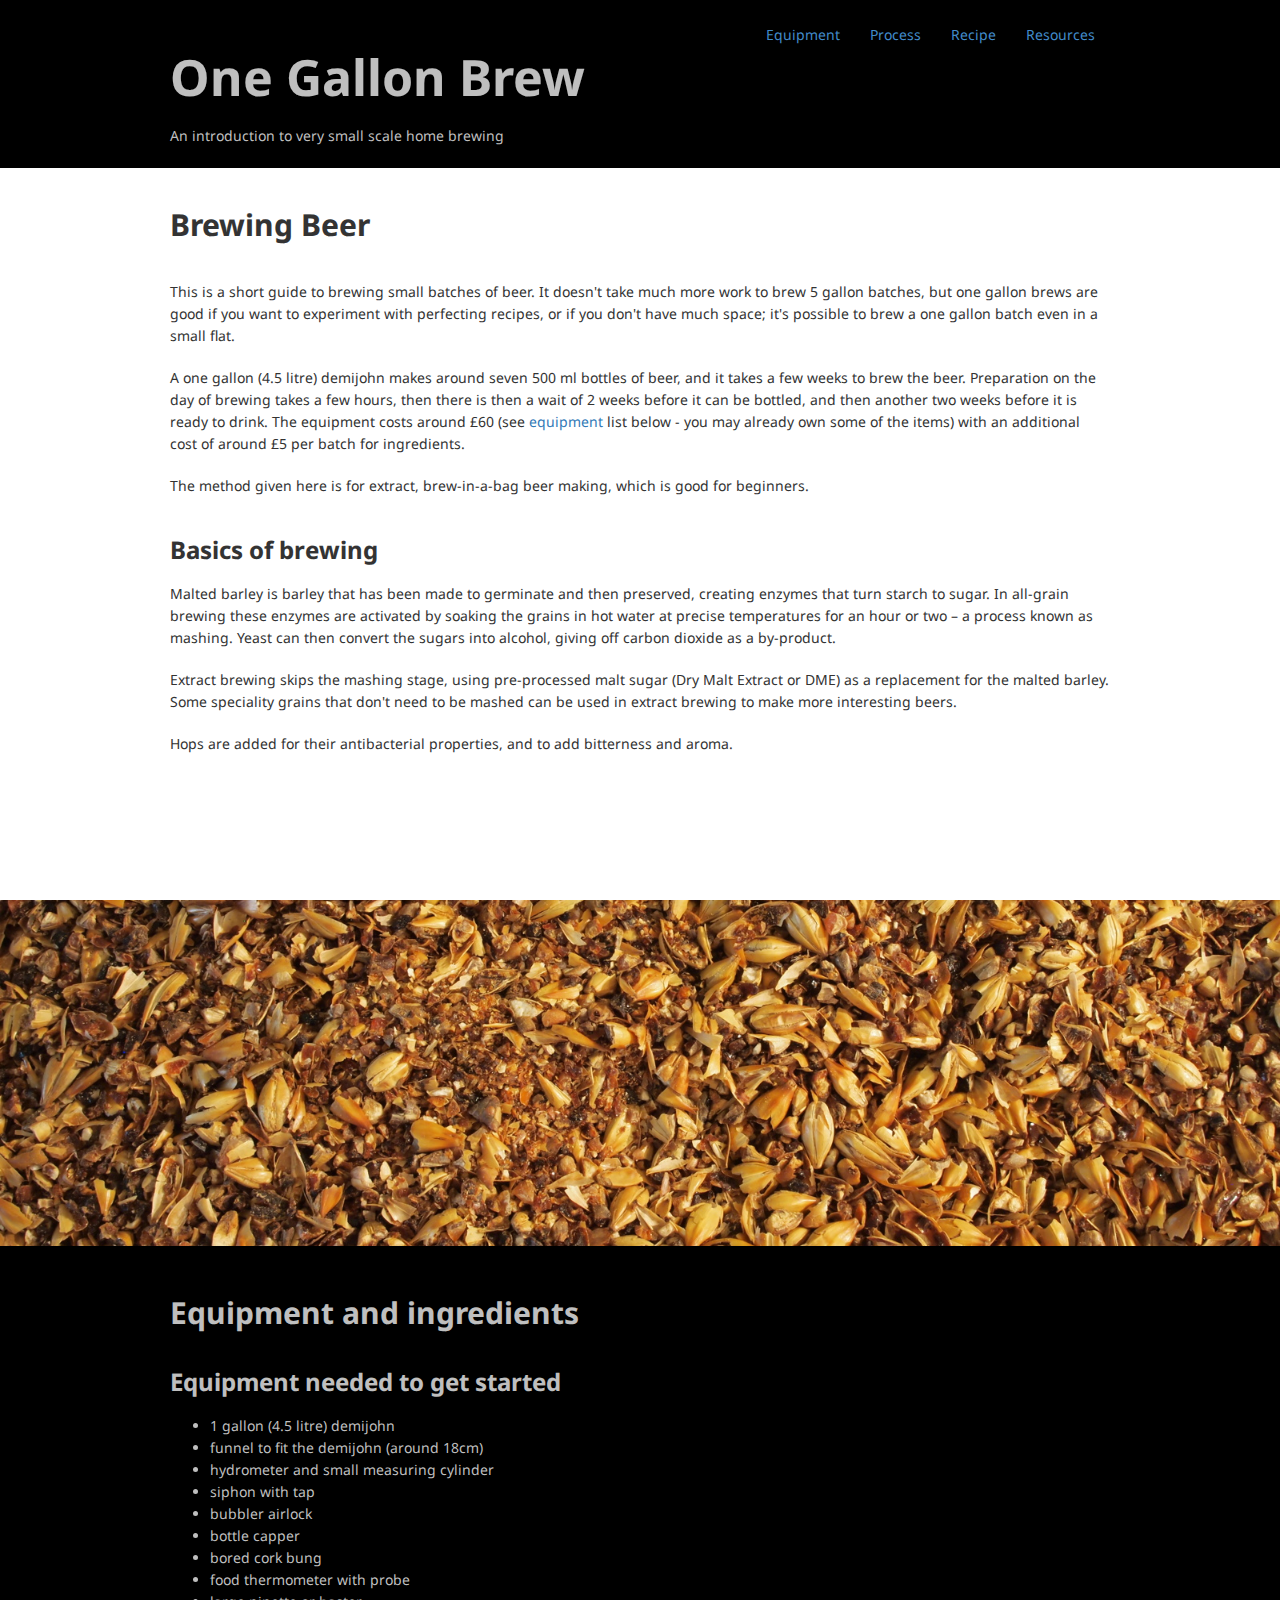
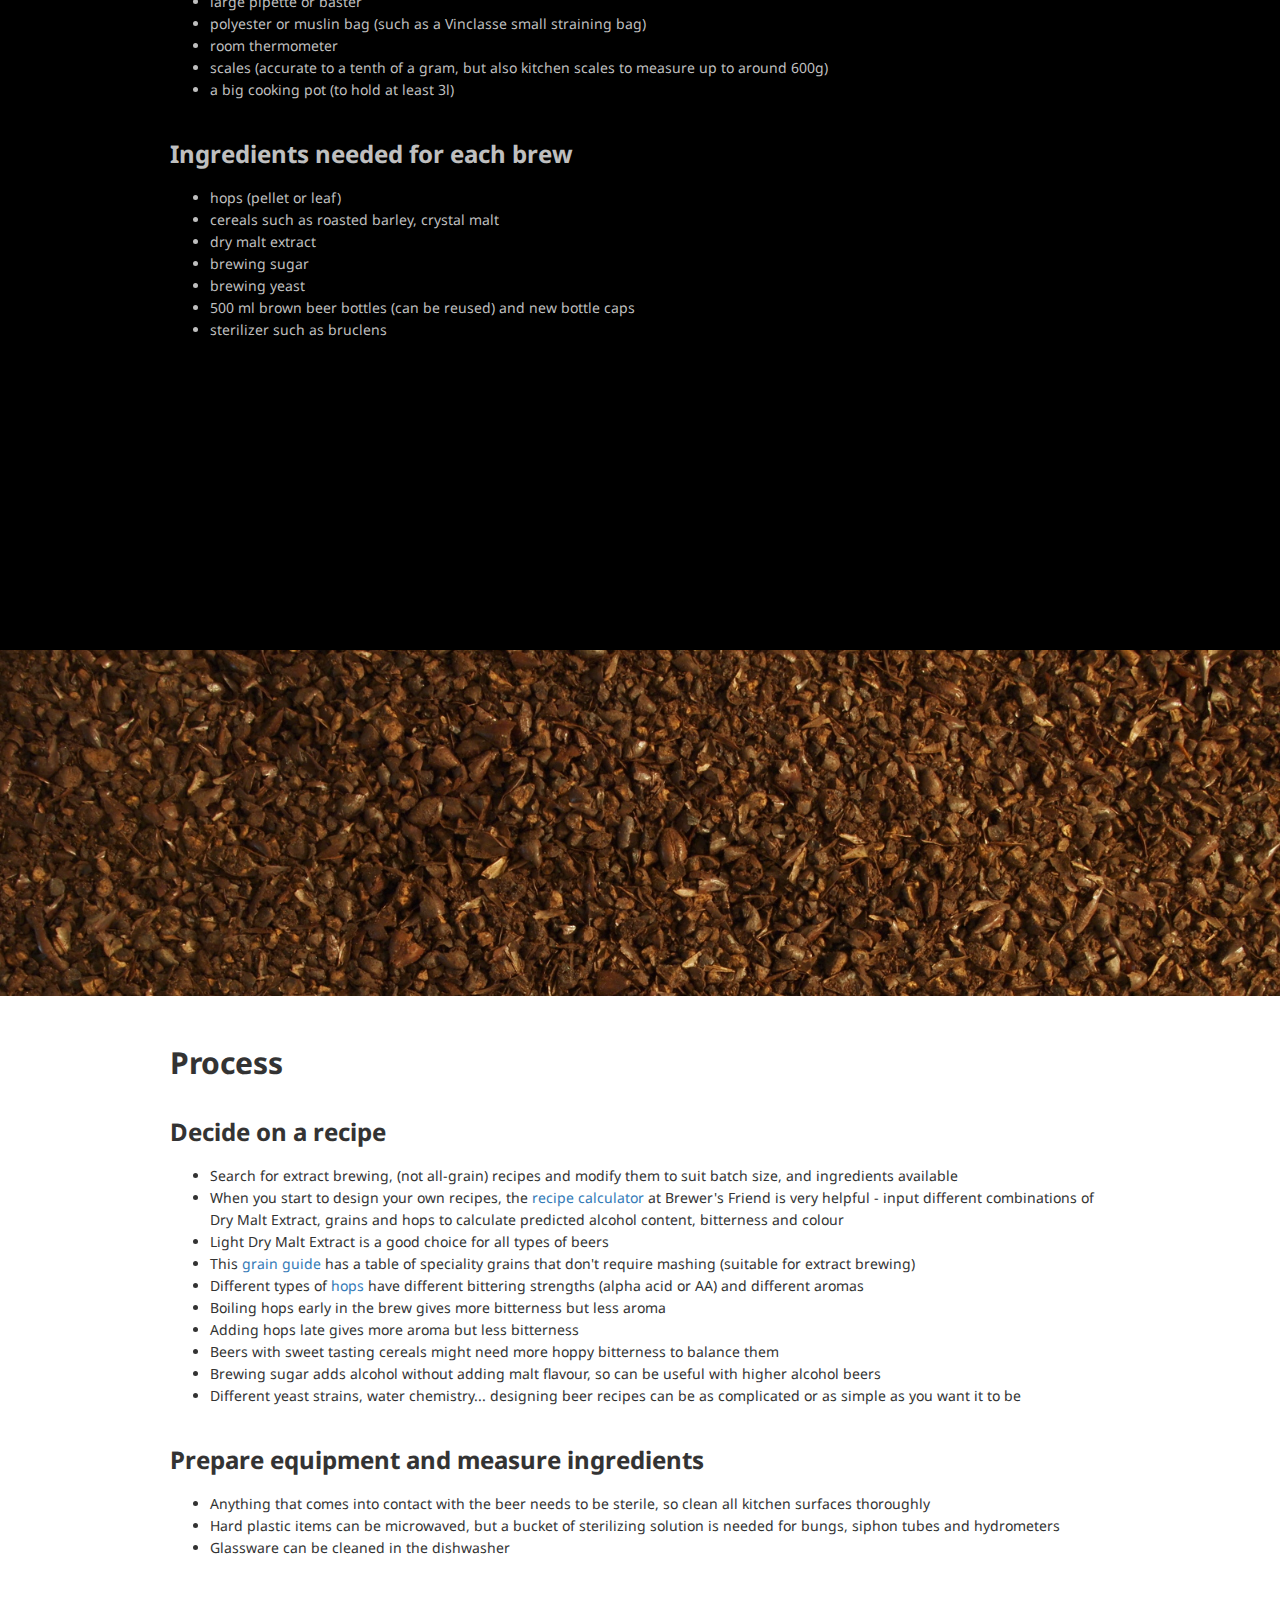
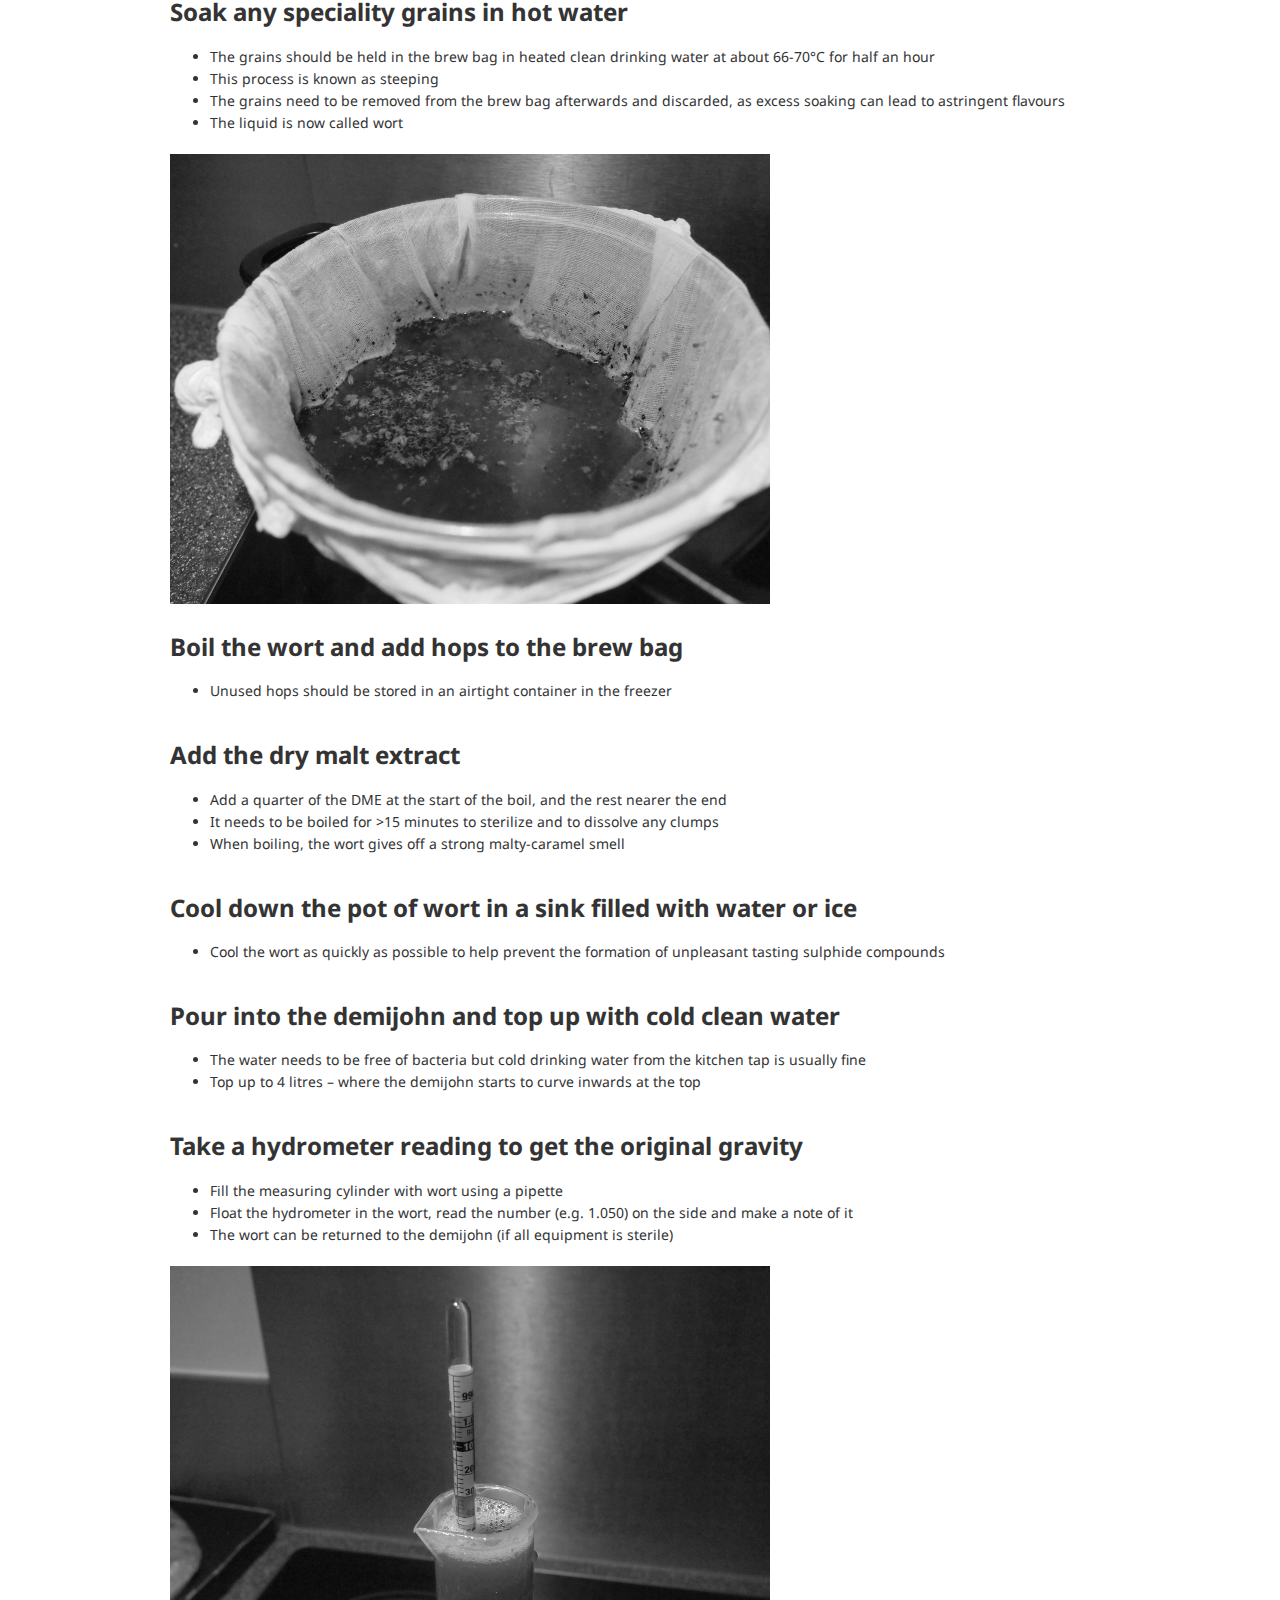
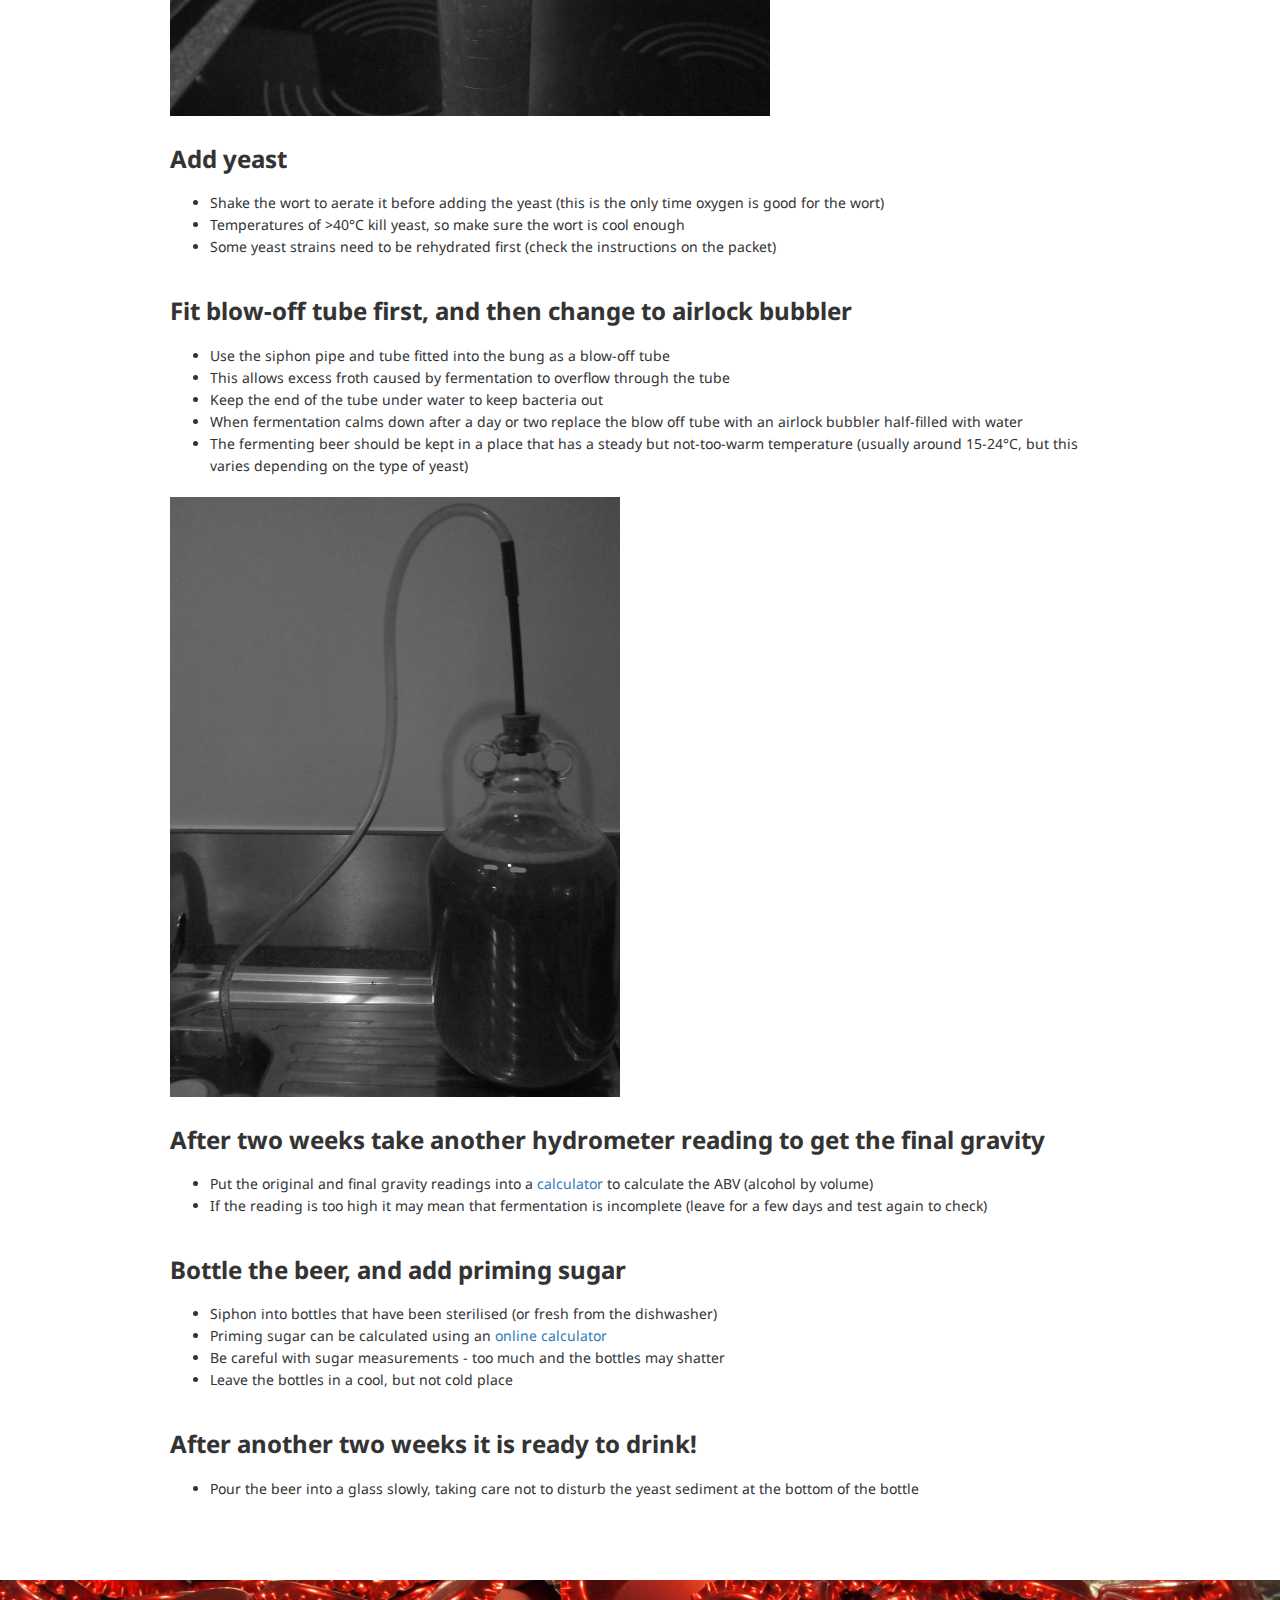
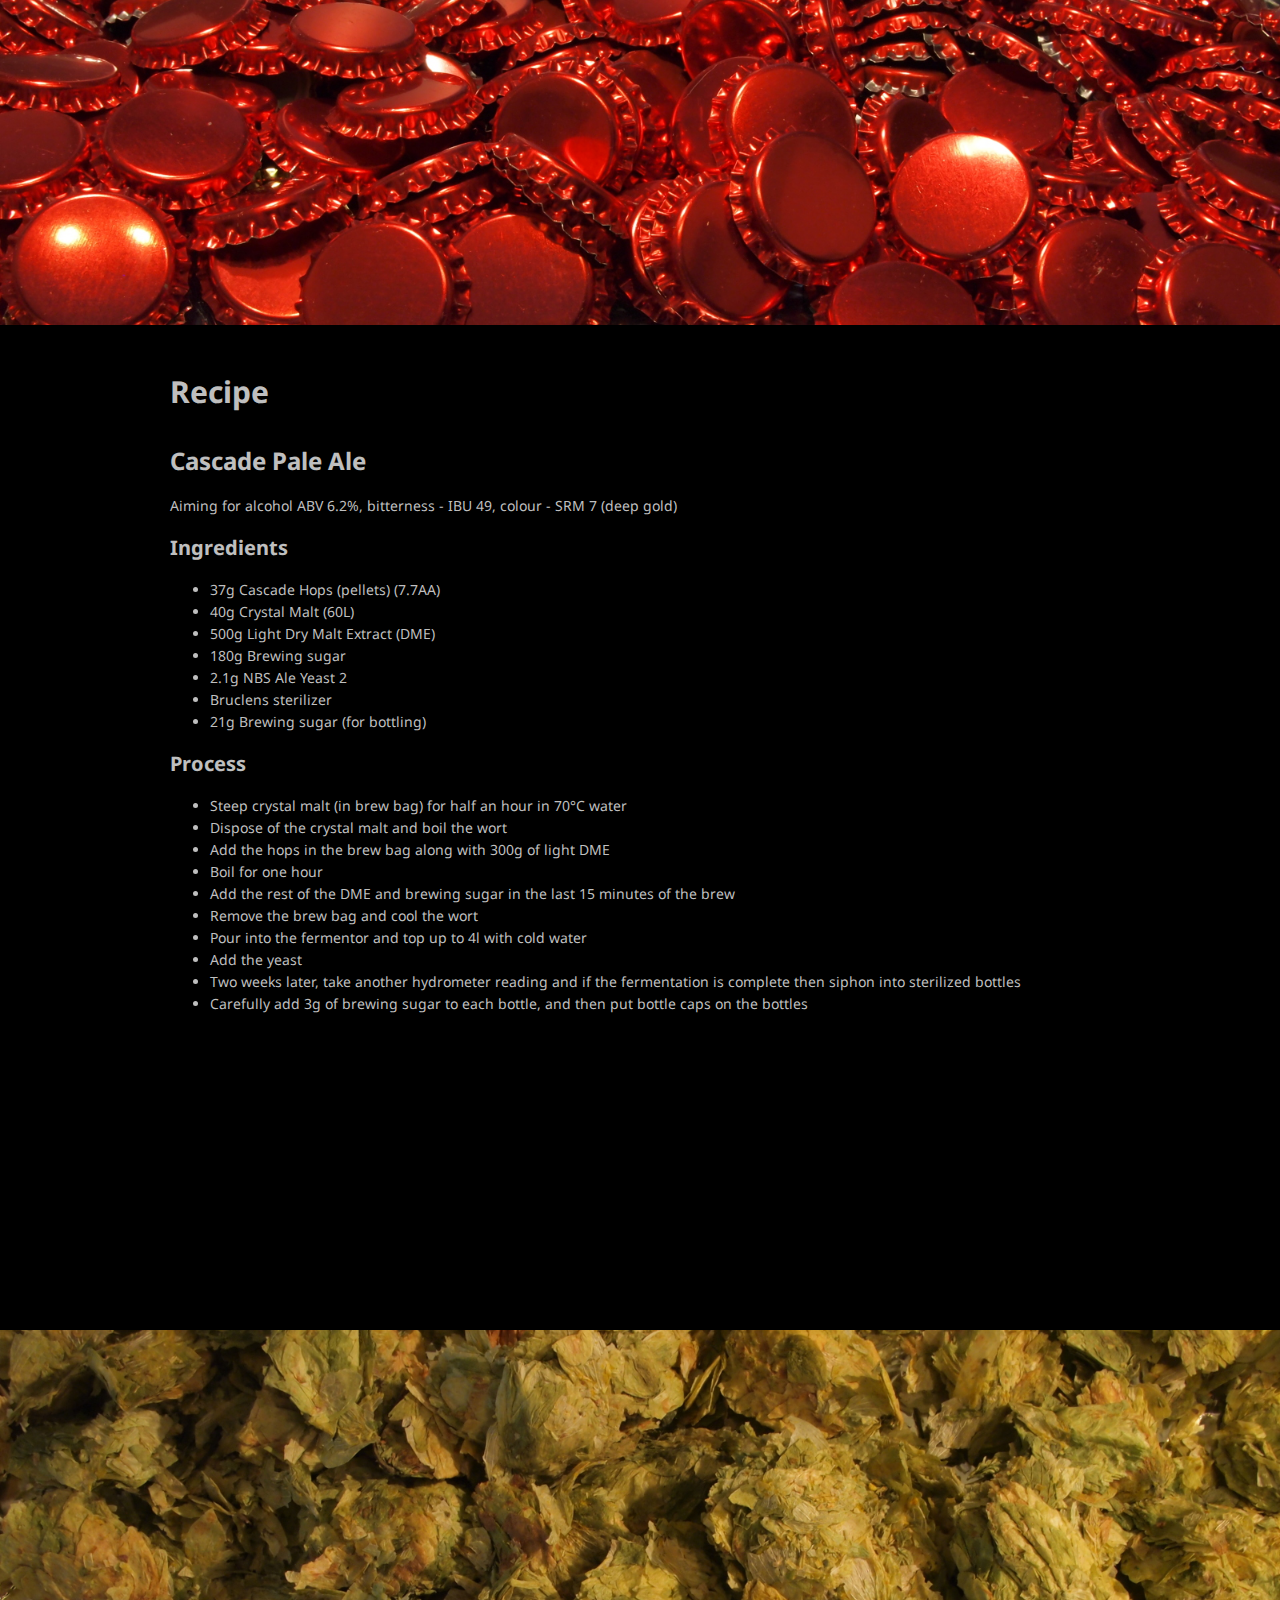
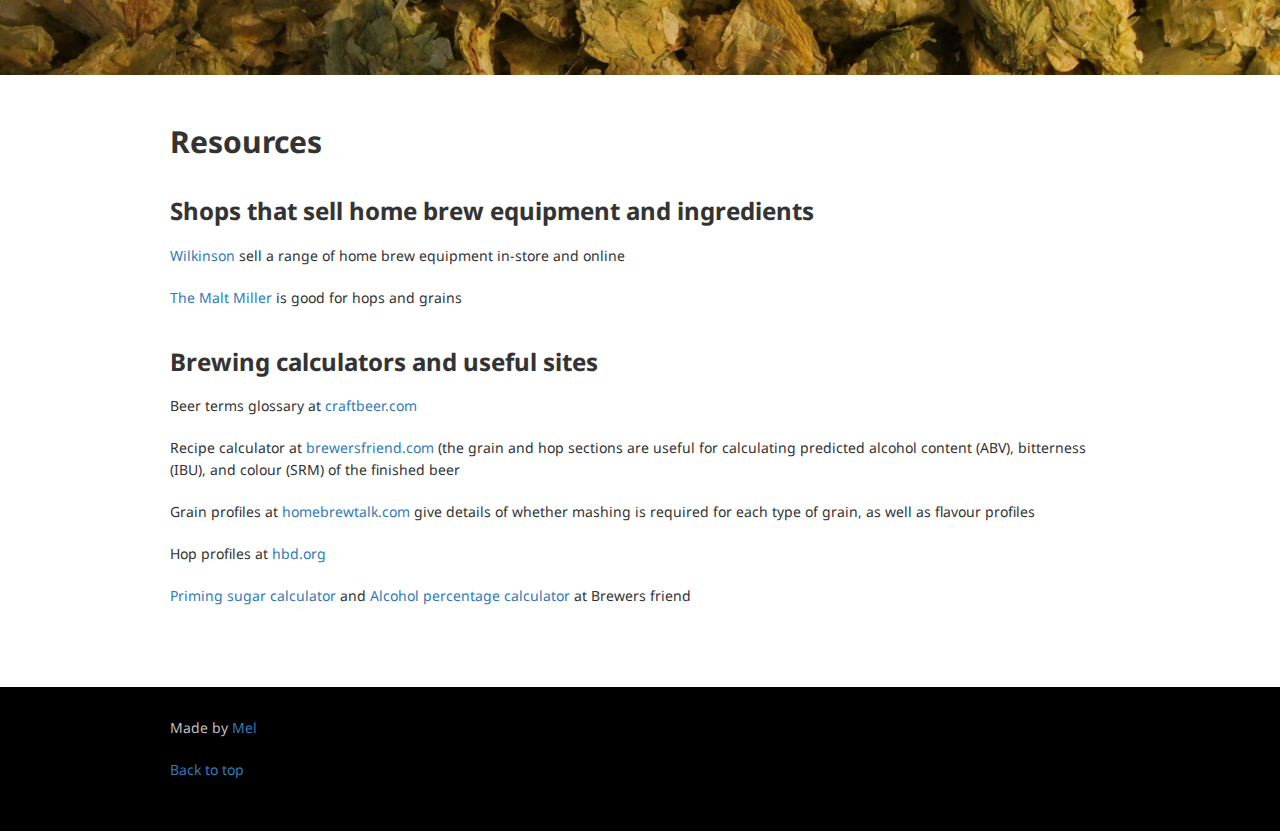
<file: index.html>
<!DOCTYPE html>
<html lang="en">
  <head>
    <meta charset="utf-8">
    <meta http-equiv="X-UA-Compatible" content="IE=edge">
    <meta name="viewport" content="width=device-width, initial-scale=1">
    <meta name="description" content="">
    <meta name="author" content="">
    <link rel="shortcut icon" href="favicon.ico">

    <title>One Gallon Brew</title>

    <link href='http://fonts.googleapis.com/css?family=Noto+Sans' rel='stylesheet' type='text/css'>    
    
    <!-- Bootstrap core CSS -->
    <link href="http://netdna.bootstrapcdn.com/bootstrap/3.1.1/css/bootstrap.min.css" rel="stylesheet">

    <!-- Custom styles for this template -->
    <link href="site.css" rel="stylesheet">

  </head>

  <body>

  <section class="intro" id="intro">

    <header class="navbar navbar-static-top bs-docs-nav" id="top" role="banner">
      <div class="container">
        <nav role="navigation">
          <ul class="nav navbar-nav">
            <li>
              <a href="#equipment">Equipment</a>
            </li>
            <li>
              <a href="#process">Process</a>
            </li>
            <li>
              <a href="#example">Recipe</a>
            </li>
            <li>
              <a href="#resources">Resources</a>
            </li>
          </ul>
        </nav> 

        <h1>One Gallon Brew</h1>
        <p class="byline">An introduction to very small scale home brewing</p>

      </div>
    </header>

      <div class="container">      
        <h3 class="section-title">Brewing Beer</h3>
        <p>
          This is a short guide to brewing small batches of beer.  It doesn't take much more work to brew 5 gallon batches, but one gallon brews are good if you want to experiment with perfecting recipes, or if you don't have much space; it's possible to brew a one gallon batch even in a small flat.
         </p> 
         <p>
          A one gallon (4.5 litre) demijohn makes around seven 500 ml bottles of beer, and it takes a few weeks to brew the beer.  Preparation on the day of brewing takes a few hours, then there is then a wait of 2 weeks before it can be bottled, and then another two weeks before it is ready to drink.  The equipment costs around £60 (see <a href="#equipment">equipment</a> list below - you may already own some of the items) with an additional cost of around £5 per batch for ingredients.  
          </p>
          <p>
          The method given here is for extract, brew-in-a-bag beer making, which is good for beginners.
        </p>
        <h4>Basics of brewing</h4>
        <p>
          Malted barley is barley that has been made to germinate and then preserved, creating enzymes that turn starch to sugar.  In all-grain brewing these enzymes are activated by soaking the grains in hot water at precise temperatures for an hour or two – a process known as mashing.  Yeast can then convert the sugars into alcohol, giving off carbon dioxide as a by-product.
        </p>
        <p>
          Extract brewing skips the mashing stage, using pre-processed malt sugar (Dry Malt Extract or DME) as a replacement for the malted barley.  Some speciality grains that don't need to be mashed can be used in extract brewing to make more interesting beers.
        </p>       
        <p>
          Hops are added for their antibacterial properties, and to add bitterness and aroma.
        </p>
      </div>
    </section>




    <section class="equipment" id="equipment">
      <div class="imgcontainer equipment-image"></div>

      <div class="container">        

        <h3 class="section-title">Equipment and ingredients</h3>

        <h4>Equipment needed to get started</h4>
        <ul>
          <li>1 gallon (4.5 litre) demijohn</li>
          <li>funnel to fit the demijohn (around 18cm)</li>
          <li>hydrometer and small measuring cylinder</li>
          <li>siphon with tap</li>
          <li>bubbler airlock</li>
          <li>bottle capper</li>
          <li>bored cork bung</li>
          <li>food thermometer with probe</li>
          <li>large pipette or baster</li>
          <li>polyester or muslin bag (such as a Vinclasse small straining bag)</li>
          <li>room thermometer</li>
          <li>scales (accurate to a tenth of a gram, but also kitchen scales to measure up to around 600g)</li>
          <li>a big cooking pot (to hold at least 3l)</li>
        </ul>

        <h4>Ingredients needed for each brew</h4>
        <ul>
          <li>hops (pellet or leaf)</li>
          <li>cereals such as roasted barley, crystal malt</li>
          <li>dry malt extract</li>
          <li>brewing sugar</li>
          <li>brewing yeast</li>
          <li>500 ml brown beer bottles (can be reused) and new bottle caps</li>
          <li>sterilizer such as bruclens</li>
        </ul>






      </div>
    </section>

    <section class="process" id="process">

    <div class="imgcontainer process-image">
    </div>

      <div class="container">
        <h3 class="section-title">Process</h3>
        
        <h4>Decide on a recipe</h4>
        <ul>
          <li>Search for extract brewing, (not all-grain) recipes and modify them to suit batch size, and ingredients available</li>
          <li>When you start to design your own recipes, the <a href="http://www.brewersfriend.com/homebrew/recipe/calculator/" target="_blank">recipe calculator</a> at Brewer's Friend is very helpful - input different combinations of Dry Malt Extract, grains and hops to calculate predicted alcohol content, bitterness and colour</li>
          <li>Light Dry Malt Extract is a good choice for all types of beers</li>
          <li>This <a href="http://www.homebrewtalk.com/wiki/index.php/Malts_Chart" target="_blank">grain guide</a> has a table of speciality grains that don't require mashing (suitable for extract brewing)</li>
          <li>Different types of <a href="http://hbd.org/abnormal/reference/The%20Ultimate%20Hop%20Chart.pdf" target="_blank">hops</a> have different bittering strengths (alpha acid or AA) and different aromas</li>
          <li>Boiling hops early in the brew gives more bitterness but less aroma</li>
          <li>Adding hops late gives more aroma but less bitterness</li>
          <li>Beers with sweet tasting cereals might need more hoppy bitterness to balance them</li>
          <li>Brewing sugar adds alcohol without adding malt flavour, so can be useful with higher alcohol beers</li>
          <li>Different yeast strains, water chemistry... designing beer recipes can be as complicated or as simple as you want it to be</li>
        </ul>

        <h4>Prepare equipment and measure ingredients</h4>
        <ul>
          <li>Anything that comes into contact with the beer needs to be sterile, so clean all kitchen surfaces thoroughly</li>
          <li>Hard plastic items can be microwaved, but a bucket of sterilizing solution is needed for bungs, siphon tubes and hydrometers</li>
          <li>Glassware can be cleaned in the dishwasher</li>
        </ul>

        <h4>Soak any speciality grains in hot water </h4>
        <ul>
          <li>The grains should be held in the brew bag in heated clean drinking water at about 66-70°C for half an hour</li>
          <li>This process is known as steeping</li>
          <li>The grains need to be removed from the brew bag afterwards and discarded, as excess soaking can lead to astringent flavours</li>
          <li>The liquid is now called wort</li>
        </ul>

        <img src="brewpot1.jpg" alt="steeping grains">

        <h4>Boil the wort and add hops to the brew bag</h4>
        <ul>

          <li>Unused hops should be stored in an airtight container in the freezer</li>
        </ul>

        <h4>Add the dry malt extract</h4>
        <ul>
          <li>Add a quarter of the DME at the start of the boil, and the rest nearer the end</li>
          <li>It needs to be boiled for >15 minutes to sterilize and to dissolve any clumps</li>
          <li>When boiling, the wort gives off a strong malty-caramel smell</li>
        </ul>

        <h4>Cool down the pot of wort in a sink filled with water or ice</h4>
        <ul>
          <li>Cool the wort as quickly as possible to help prevent the formation of unpleasant tasting sulphide compounds</li>
        </ul>

        <h4>Pour into the demijohn and top up with cold clean water</h4>
        <ul>

          <li>The water needs to be free of bacteria but cold drinking water from the kitchen tap is usually fine</li>
          <li>Top up to 4 litres – where the demijohn starts to curve inwards at the top</li>
        </ul>

        <h4>Take a hydrometer reading to get the original gravity</h4>
        <ul>
          <li>Fill the measuring cylinder with wort using a pipette</li>
          <li>Float the hydrometer in the wort, read the number (e.g. 1.050) on the side and make a note of it</li>
          <li>The wort can be returned to the demijohn (if all equipment is sterile)</li>
        </ul>
        <img src="hydrometer1.jpg" alt="hydrometer">

        <h4>Add yeast</h4>
        <ul>
          <li>Shake the wort to aerate it before adding the yeast (this is the only time oxygen is good for the wort)</li>
          <li>Temperatures of >40°C kill yeast, so make sure the wort is cool enough</li>
          <li>Some yeast strains need to be rehydrated first (check the instructions on the packet)</li>
        </ul>
        <h4>Fit blow-off tube first, and then change to airlock bubbler</h4>
        <ul>
          <li>Use the siphon pipe and tube fitted into the bung as a blow-off tube</li>
          <li>This allows excess froth caused by fermentation to overflow through the tube</li>
          <li>Keep the end of the tube under water to keep bacteria out</li>
          <li>When fermentation calms down after a day or two replace the blow off tube with an airlock bubbler half-filled with water</li>
          <li>The fermenting beer should be kept in a place that has a steady but not-too-warm temperature (usually around 15-24°C, but this varies depending on the type of yeast)</li>
        </ul>
        <img src="demijohn1.jpg" alt="blowoff tube">
        <h4>After two weeks take another hydrometer reading to get the final gravity</h4>
        <ul>
          <li>Put the original and final gravity readings into a <a href="http://www.brewersfriend.com/abv-calculator/" target="_blank">calculator</a> to calculate the ABV (alcohol by volume)</li>
          <li>If the reading is too high it may mean that fermentation is incomplete (leave for a few days and test again to check)</li>
        </ul>

        <h4>Bottle the beer, and add priming sugar</h4>
        <ul>
          <li>Siphon into bottles that have been sterilised (or fresh from the dishwasher)</li>
          <li>Priming sugar can be calculated using an <a href="http://www.brewersfriend.com/beer-priming-calculator/" target="_blank">online calculator</a></li>
          <li>Be careful with sugar measurements - too much and the bottles may shatter</li>
          <li>Leave the bottles in a cool, but not cold place</li>
        </ul>

        <h4>After another two weeks it is ready to drink!</h4>
        <ul>

          <li>Pour the beer into a glass slowly, taking care not to disturb the yeast sediment at the bottom of the bottle</li>
        </ul>
      </div>
    </section>

    <section class="example" id="example">

    <div class="imgcontainer example-image">
    </div>

      <div class="container">
        <h3 class="section-title">Recipe</h3>
        
        <h4>Cascade Pale Ale</h4>
        <p>
          Aiming for alcohol ABV 6.2%, bitterness - IBU 49, colour - SRM 7 (deep gold)
        </p>

        <h5>Ingredients</h5>
        <ul>
          <li>37g Cascade Hops (pellets) (7.7AA)</li>
          <li>40g Crystal Malt (60L)</li>
          <li>500g Light Dry Malt Extract (DME)</li>
          <li>180g Brewing sugar</li>
          <li>2.1g NBS Ale Yeast 2</li>
          <li>Bruclens sterilizer</li>
          <li>21g Brewing sugar (for bottling)</li>
        </ul>

        <h5>Process</h5>
        <ul>
          <li>Steep crystal malt (in brew bag) for half an hour in 70°C water</li>
          <li>Dispose of the crystal malt and boil the wort</li>
          <li>Add the hops in the brew bag along with 300g of light DME</li>
          <li>Boil for one hour</li>
          <li>Add the rest of the DME and brewing sugar in the last 15 minutes of the brew</li>
          <li>Remove the brew bag and cool the wort </li>
          <li>Pour into the fermentor and top up to 4l with cold water </li>
          <li>Add the yeast</li>
          <li>Two weeks later, take another hydrometer reading and if the fermentation is complete then siphon into sterilized bottles</li>
          <li>Carefully add 3g of brewing sugar to each bottle, and then put bottle caps on the bottles</li>
        </ul>
      </div>
    </section>

    <section class="resources" id="resources">

    <div class="imgcontainer resources-image">
    </div>

      <div class="container">
        <h3 class="section-title">Resources</h3>
        
        <h4>Shops that sell home brew equipment and ingredients</h4>
        <p>
          <a href="http://www.wilko.com/kitchen/homebrew/icat/homebrewing/" target="_blank">Wilkinson</a> sell a range of home brew equipment in-store and online 
        </p>
        <p>
          <a href="http://www.themaltmiller.co.uk/index.php" target="_blank">The Malt Miller</a> is good for hops and grains
        </p>

        <h4>Brewing calculators and useful sites</h4>
        <p>
          Beer terms glossary at <a href="http://www.craftbeer.com/beer-studies/beer-glossary" target="_blank">craftbeer.com</a>
        </p>
        <p>
          Recipe calculator at <a href="http://www.brewersfriend.com/homebrew/recipe/calculator/" target="_blank">brewersfriend.com</a> (the grain and hop sections are useful for calculating predicted alcohol content (ABV), bitterness (IBU), and colour (SRM) of the finished beer 
        </p>
        <p>
          Grain profiles at <a href="http://www.homebrewtalk.com/wiki/index.php/Malts_Chart" target="_blank">homebrewtalk.com</a> give details of whether mashing is required for each type of grain, as well as flavour profiles
        </p>
        <p>
          Hop profiles at <a href="http://hbd.org/abnormal/reference/The%20Ultimate%20Hop%20Chart.pdf " target="_blank">hbd.org</a> 
        </p>
        <p>
        <a href="http://www.brewersfriend.com/beer-priming-calculator/" target="_blank">Priming sugar calculator</a> and <a href="http://www.brewersfriend.com/abv-calculator/" target="_blank">Alcohol percentage calculator</a> at Brewers friend
        </p>
      </div>
    </section>
    <footer>
      <div class="container">
        <p>Made by <a href="https://github.com/m-e-l" target="_blank">Mel</p>
        <p>
        <a href="#">Back to top</a>
        </p>
      </div>
    </footer>

    <script src="https://ajax.googleapis.com/ajax/libs/jquery/1.11.0/jquery.min.js"></script>
    <script type="text/javascript" src="http://netdna.bootstrapcdn.com/bootstrap/3.1.1/js/bootstrap.min.js"></script>

  </body>
</html>
</file>
<file: site.css>
.navbar{
	background-color: #000;
}
.navbar-nav>li>a{
	line-height: 40px;
	color: #428bca;
  padding-bottom: 0px;
}

ul.navbar-nav{
  padding-bottom: 0px;
  float: right;
}

.navbar-nav>li>a:hover {
  color: black ;
  background-color: #bfbfbf;
}

h1, h2, h3, h4, h5, h6{
  font-family: 'Noto Sans', arial, sans-serif;
  -webkit-text-stroke: 0.1px;  
  padding-bottom: 10px;
  font-weight: bold;
}

h1{
  font-size: 50px;
}

h2{
  font-size: 38px;
}

h3{
  font-size: 30px;
  margin-bottom: 30px;
}

h4{
  font-size: 24px;
  margin-top: 30px;
}

h5{
  font-size: 20px;
}

h6{
  font-size: 18px;
}

header h1{
color: #bfbfbf;
padding-top: 30px;
}

.byline{
  color: #bfbfbf;
}

body{
  font-family: 'Noto Sans', arial, sans-serif;
  font-size: 14px;
  line-height: 22px;
  color: #333;
}

.equipment, .example, footer{
  color: #bfbfbf;
}

.navbar-nav, .navbar-brand{
  font-family: 'Noto Sans', arial, sans-serif;
}

.navbar-brand:hover{
  color: #bfbfbf;
}

p, ul{
  padding-bottom: 10px;
}

li{
  padding-bottom: 0px;
}

.intro{
  background-color: #FFF;
  min-height: 100vh;
}

.equipment{
  background-color: #000;
  min-height: 150vh;


}
.equipment-image {
  background-image: url(grains10.jpg);
}

.process{
background-color: #FFF;
min-height: 250vh;
}

.process-image {
  background-image: url(roastbarley10.jpg); 
}


.example{
background-color: #000;
min-height: 150vh;
}

.example-image {
  background-image: url(caps2.jpg);
}


.resources{
background-color: #fff;
min-height: 100vh;
}

.resources-image {
  background-image: url(hops10.jpg);
}


.navbar{
min-height: 20px;
}

footer{
  background-color: #000;
  padding: 30px 0;

}


@media (min-width: 1200px){
.container {
width: 970px;
}

}

ul, ol {
margin-top: 0;
}


.imgcontainer{
  height: 27vw;
  background-size: 100vw 27vw !important; 
  background-repeat: no-repeat;
  overflow: hidden; 
  padding-left: 0; 
  padding-right: 0;
  margin-bottom: 30px;

}

@media (max-width: 500px){
  .imgcontainer{
  height: 200px;
  background-size: 880px 200px !important; 
  }
}


section{
  padding-bottom: 60px;
}

img{
    background-position:center;
    max-width: 100vw;
}
</file>
